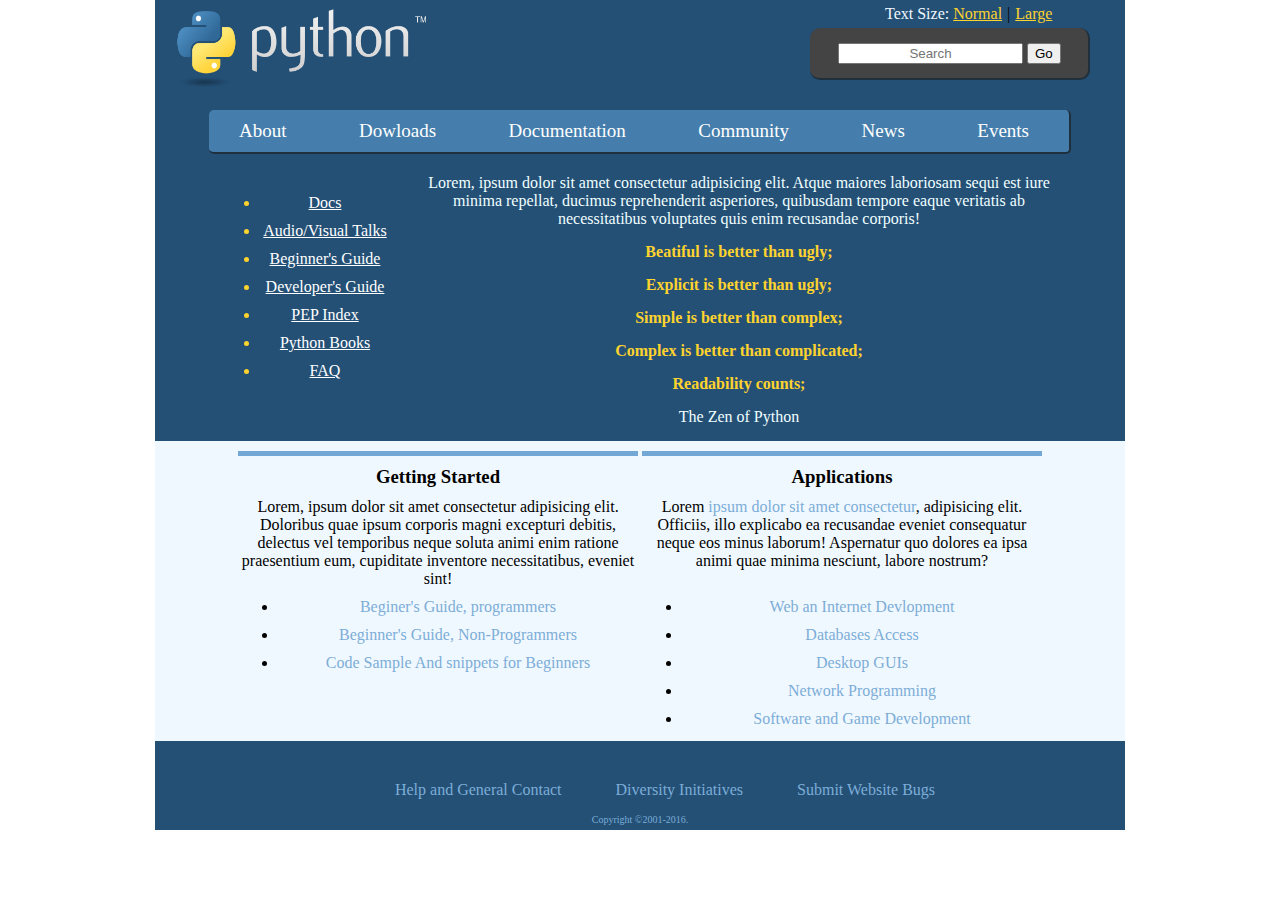
<file: Acerca de Python/index.html>
<!DOCTYPE html>
<html lang="en">
<head>
    <meta charset="UTF-8">
    <meta name="viewport" content="width=device-width, initial-scale=1.0">
    <title>Acerca de Python</title>
    <link rel="stylesheet" type="text/css" href="style.css">
</head>
<body>
    <div id="wrapper">
        <header>
            <img class="python" src="python.png" alt="python">
            <div class="searchbar">
                <p>Text Size: <a href="#">Normal</a><span class="searchspan">|</span><a href="#">Large</a></p>
                <form class="search">
                    <input type="text" name="search" placeholder="Search">
                    <button>Go</button>
                </form>
            </div>
        </header>
        <nav>
            <a href="#">About</a>
            <a href="#">Dowloads</a>
            <a href="#">Documentation</a>
            <a href="#">Community</a>
            <a href="#">News</a>
            <a href="#">Events</a>
        </nav>
        <div id="main-content">
            <div class="links">
                <ul>
                    <li><a href="#">Docs</a></li>
                    <li><a href="#">Audio/Visual Talks</a></li>
                    <li><a href="#">Beginner's Guide</a></li>
                    <li><a href="#">Developer's Guide</a></li>
                    <li><a href="#">PEP Index</a></li>
                    <li><a href="#">Python Books</a></li>
                    <li><a href="#">FAQ</a></li>
                </ul>
            </div>
            <div class="middle">
                <p>Lorem, ipsum dolor sit amet consectetur adipisicing elit. Atque maiores laboriosam sequi est iure minima repellat, ducimus reprehenderit asperiores, quibusdam tempore eaque veritatis ab necessitatibus voluptates quis enim recusandae corporis!
                </p>
                <h4>Beatiful is better than ugly;</h4>
                <h4>Explicit is better than ugly;</h4>
                <h4>Simple is better than complex;</h4>
                <h4>Complex is better than complicated;</h4>
                <h4>Readability counts;</h4>
                <p class="mp">The Zen of Python</p>
            </div>
            <div class="bottom">
                <div class="block">
                    <h3 class="blockh3">Getting Started</h3><br>
                    <p class="blockp">Lorem, ipsum dolor sit amet consectetur adipisicing elit. Doloribus quae ipsum corporis magni excepturi debitis, delectus vel temporibus neque soluta animi enim ratione praesentium eum, cupiditate inventore necessitatibus, eveniet sint!</p>
                    <ul class="blockul">
                        <li><a href="#">Beginer's Guide, programmers</a></li>
                        <li><a href="#">Beginner's Guide, Non-Programmers</a></li>
                        <li><a href="#">Code Sample And snippets for Beginners</a></li>
                    </ul>
                </div>
                <div class="block2">
                    <h3 class="block2h3">Applications</h3><br>
                    <p class="block2p">Lorem <span>ipsum dolor sit amet consectetur</span>, adipisicing elit. Officiis, illo explicabo ea recusandae eveniet consequatur neque eos minus laborum! Aspernatur quo dolores ea ipsa animi quae minima nesciunt, labore nostrum?</p>
                    <ul class="block2ul">
                        <li><a href="#">Web an Internet Devlopment</a></li>
                        <li><a href="#">Databases Access</a></li>
                        <li><a href="#">Desktop GUIs</a></li>
                        <li><a href="#">Network Programming</a></li>
                        <li><a href="#">Software and Game Development</a></li>
                    </ul>
                </div>
            </div>
        </div>
        <footer>
            <a href="#">Help and General Contact</a>
            <a href="#">Diversity Initiatives</a>
            <a href="#">Submit Website Bugs</a>
            <p>Copyright ©2001-2016.</p>
        </footer>
    </div>
</body>
</html>
</file>
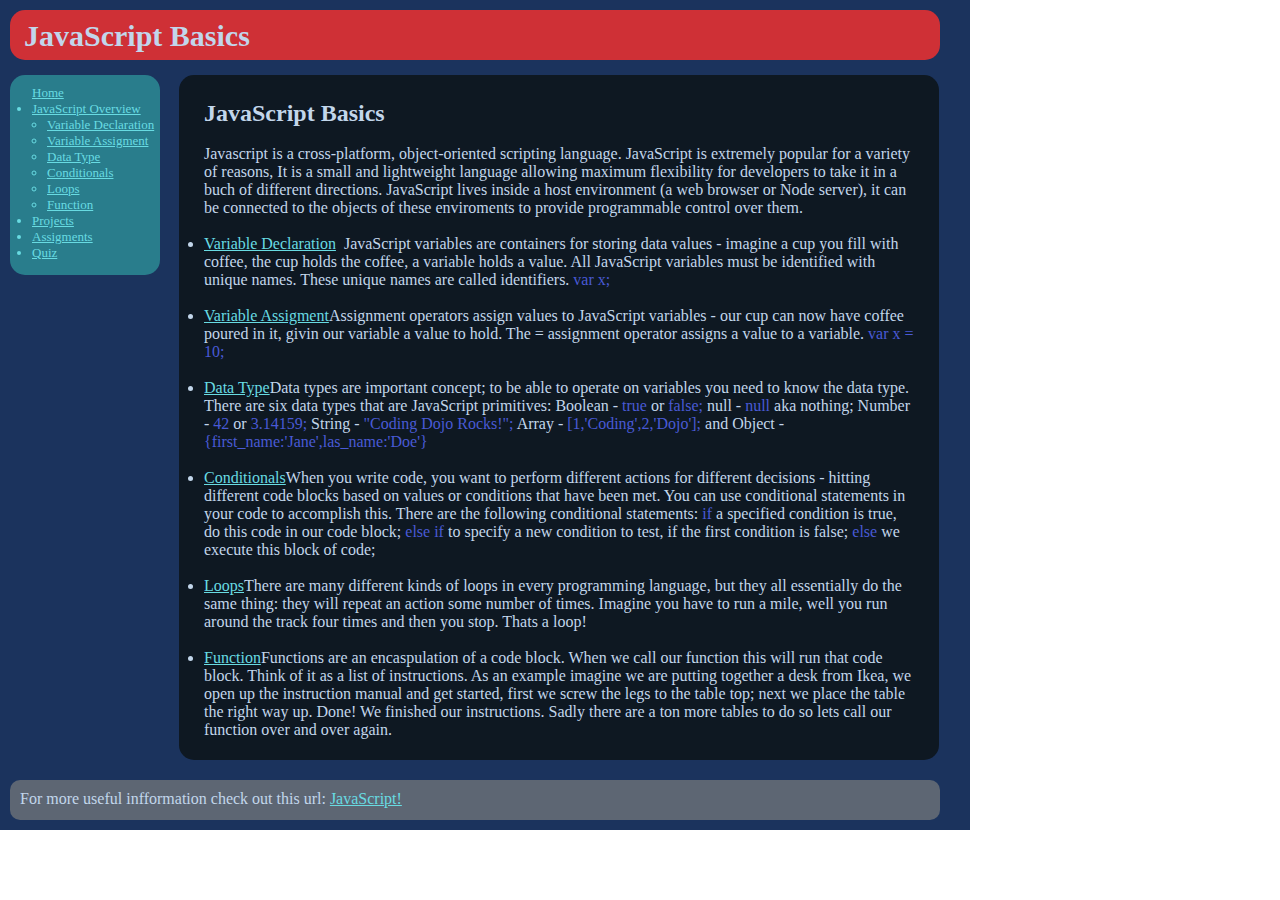
<file: JavaScriptBasico/index.html>
<!DOCTYPE html>
<html lang="en">
<head>
    <meta charset="UTF-8">
    <meta name="viewport" content="width=device-width, initial-scale=1.0">
    <title>JavaScriptBasic</title>
    <link rel="stylesheet" type="text/css" href="style.css">
</head>
<body>
    <div id="wrapper">
        <div id="header">
            <h1>JavaScript Basics</h1>
        </div>
        <div id="navigation">
                <a class="Home" href="#">Home</a>
                <ul class="link">
                    <li><a href="#">JavaScript Overview</a></li>
                    <div class="sublista">
                        <ul>
                            <li><a href="#">Variable Declaration</a></li>
                            <li><a href="#">Variable Assigment</a></li>
                            <li><a href="#">Data Type</a></li>
                            <li><a href="#">Conditionals</a></li>
                            <li><a href="#">Loops</a></li>
                            <li><a href="#">Function</a></li>
                        </ul>
                    </div>
                    <li><a href="#" class="sub-links">Projects</li></a>
                    <li><a href="#">Assigments</a></li>
                    <li><a href="#">Quiz</a></li>
                </ul>
        </div>
        <div id="main-content">
            <div class="head">
                <h2>JavaScript Basics</h2><br>
                <p>Javascript is a cross-platform, object-oriented scripting language. 
                    JavaScript is extremely popular for a variety of reasons, It is a small
                    and lightweight language allowing maximum flexibility 
                    for developers to take it in a buch of different directions.
                    JavaScript lives inside a host environment (a web browser or Node server),
                    it can be connected to the objects of these enviroments to provide programmable
                    control over them.
                </p><br>
            </div>
            <div class="list">
                <ul>
                    <li><p><a href="#">Variable Declaration</a>&nbsp;&nbsp;JavaScript variables
                        are containers for storing data values - imagine a cup you fill with coffee, the cup holds the coffee,
                        a variable holds a value. All JavaScript variables must be identified with unique names.
                        These unique names are called identifiers. <span>var x;</span>
                    </p></li><br>
                    <li><p><a href="#">Variable Assigment</a>Assignment operators assign values to JavaScript
                        variables - our cup can now have coffee poured in it, givin our variable a value to hold.
                        The = assignment operator assigns a value to a variable.
                        <span>var x = 10;</span></p></li><br>
                    <li><p><a href="#">Data Type</a>Data types are important concept; to be able to operate on variables
                        you need to know the data type. There are six data types that are JavaScript
                        primitives: Boolean - <span>true</span> or <span>false;</span> null - <span>null</span> aka nothing; Number - <span>42</span> or <span>3.14159;</span>
                        String - <span>"Coding Dojo Rocks!";</span> Array - <span>[1,'Coding',2,'Dojo'];</span>
                        and Object - <span>{first_name:'Jane',las_name:'Doe'}</span></p></li><br>
                    <li><p><a href="#">Conditionals</a>When you write code, you want to perform different actions for different
                        decisions - hitting different code blocks based on values or conditions that have been met.
                        You can use conditional statements in your code to accomplish this. There are the following
                        conditional statements: <span>if</span> a specified condition is true, do this code in our code block;
                        <span>else if</span> to specify a new condition to test, if the first condition is false;
                        <span>else</span> we execute this block of code;</p></li><br>
                    <li><p><a href="#">Loops</a>There are many different kinds of loops in every programming language, but they
                        all essentially do the same thing: they will repeat an action some number of times. Imagine you have to
                        run a mile, well you run around the track four times and then you stop.
                        Thats a loop!
                    </p></li><br>
                    <li><p><a href="#">Function</a>Functions are an encaspulation of a code block. When we call our function this
                        will run that code block. Think of it as a list of instructions. As an example imagine we are putting together
                        a desk from Ikea, we open up the instruction manual and get started, first we screw the legs to the table top;
                        next we place the table the right way up. Done! We finished our instructions. Sadly there are a ton more tables
                        to do so lets call our function over and over again.</p></li><br>
                </ul>
                </ul>
            </div>
        </div>
        <footer>
            <p>For more useful infformation check out this url: <a href="#">JavaScript!</a></p>
        </footer>
    </div>
    
</body>
</html>
</file>
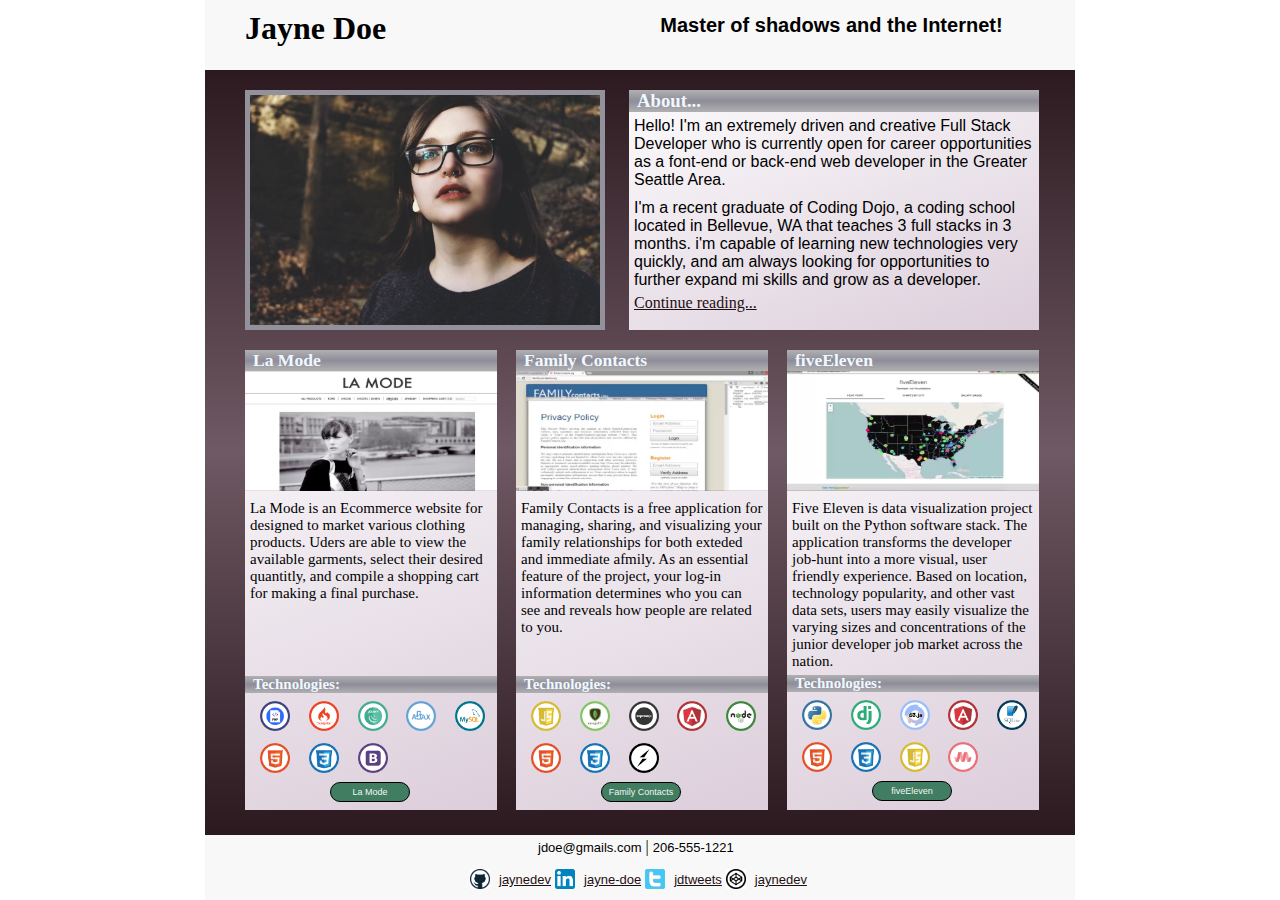
<file: Portafolio/Portafolio/index.html>
<!DOCTYPE html>
<html lang="en">
    <head>
        <meta charset="UTF-8">
        <meta name="viewport" content="width=device-width, initial-scale=1.0">
        <title>Portafolio</title>
        <link rel="stylesheet" type="text/css" href="style.css">
    </head>
    <body>
        <div id="wrapper">
            <div id="header">
                <h1>Jayne Doe</h1>
                <h2>Master of shadows and the Internet!</h2>
            </div>
            <div id="main-content">
                <img class="image" src="photo_of_me.jpg" alt="Photo of me">
                <div class="about">
                    <h3 class="tittle">About...</h3>
                    <p class="text">Hello! I'm an extremely driven and creative Full
                        Stack Developer who is currently open for career
                        opportunities as a font-end or back-end web 
                        developer in the Greater Seattle Area.
                    </p>
                    <p class="text">I'm a recent graduate of Coding Dojo,
                        a coding school located in Bellevue,
                        WA that teaches 3 full stacks in 3 months.
                        i'm capable of learning
                        new technologies very quickly, and am always
                        looking for opportunities to further
                        expand mi skills and grow as a developer.
                    </p>
                    <a href="#">Continue reading...</a>
                </div>
            </div>
            <div id="navigation">
                <div class="block1">
                    <h3 class="tittle">La Mode</h3>
                    <img class="navimg" src="lamode.png" alt="LA MODE IMG">
                    <p class="text1">La Mode is an Ecommerce website for designed to market various clothing products. Uders are able to view the available garments,
                        select their desired quantitly, and compile a shopping cart for making a final purchase.
                    </p>
                    <h4 class="tittle">Technologies:</h4>
                    <div>
                        <img class="img1" src="php.png" alt="php img">
                        <img class="img1" src="codeigniter.png" alt="php img">
                        <img class="img1" src="jQuery.png" alt="php img">
                        <img class="img1" src="ajax.png" alt="php img">
                        <img class="img1" src="mysql.png" alt="php img">
                        <img class="img1" src="HTML.png" alt="php img">
                        <img class="img1" src="CSS.png" alt="php img">
                        <img class="img1" src="bootstrap.png" alt="php img">
                    </div>
                    <button>La Mode</button>
                </div>
                <div class="block2">
                    <h3 class="tittle">Family Contacts</h3>
                    <img class="navimg" src="familycontacts.png" alt="LA MODE IMG">
                    <p class="text2">Family Contacts is a free application for managing, sharing, and visualizing your family relationships for both exteded and immediate afmily.
                        As an essential feature of the project, your log-in information determines who you can see and reveals how people are 
                        related to you.
                    </p>
                    <h4 class="tittle">Technologies:</h4>
                    <div>
                        <img class="img2" src="JavaScript.png" alt="php img">
                        <img class="img2" src="mongodb.png" alt="php img">
                        <img class="img2" src="expressjs.png" alt="php img">
                        <img class="img2" src="angular.png" alt="php img">
                        <img class="img2" src="nodejs.png" alt="php img">
                        <img class="img2" src="HTML.png" alt="php img">
                        <img class="img2" src="CSS.png" alt="php img">
                        <img class="img2" src="socket.png" alt="php img">
                    </div>
                    <button>Family Contacts</button>
                </div>
                <div class="block3">
                    <h3 class="tittle">fiveEleven</h3>
                    <img class="navimg" src="fiveEleven.png" alt="LA MODE IMG">
                    <p class="text3">Five Eleven is data visualization project built on the Python software stack. The application transforms the developer job-hunt into a more visual, user friendly experience. Based on location, technology
                        popularity, and other vast data sets, users may easily visualize the varying sizes and concentrations of the junior developer job market across the nation.
                    </p>
                    <h4 class="tittle">Technologies:</h4>
                    <div>
                        <img class="img3" src="python.png" alt="python">
                        <img class="img3" src="django.png" alt="django">
                        <img class="img3" src="d3.png" alt="d3">
                        <img class="img3" src="angular.png" alt="angular">
                        <img class="img3" src="sqlite.png" alt="sqqlite">
                        <img class="img3" src="HTML.png" alt="html">
                        <img class="img3" src="CSS.png" alt="css">
                        <img class="img3" src="JavaScript.png" alt="javascript">
                        <img class="img3" src="materialize.png" alt="materialize">
                    </div>
                    <button>fiveEleven</button>
                </div>
            </div>
            <footer>
                <p class="correo">jdoe@gmails.com</p>
                |
                <p class="num">206-555-1221</p>
                <div class="fimgs">
                    <img class="footimgs" src="github.png" alt="github">
                    <a class="flink" href="#">jaynedev</a>
                    <img class="footimgs" src="linkedin.png" alt="linkedind">
                    <a class="flink" href="#">jayne-doe</a>
                    <img class="footimgs" src="twitter.png" alt="twitter">
                    <a class="flink" href="#">jdtweets</a>
                    <img class="footimgs" src="codepen.png" alt="express">
                    <a class="flink" href="#">jaynedev</a>
                </div>
            </footer>
        </div>
    </body>
</html>
</file>
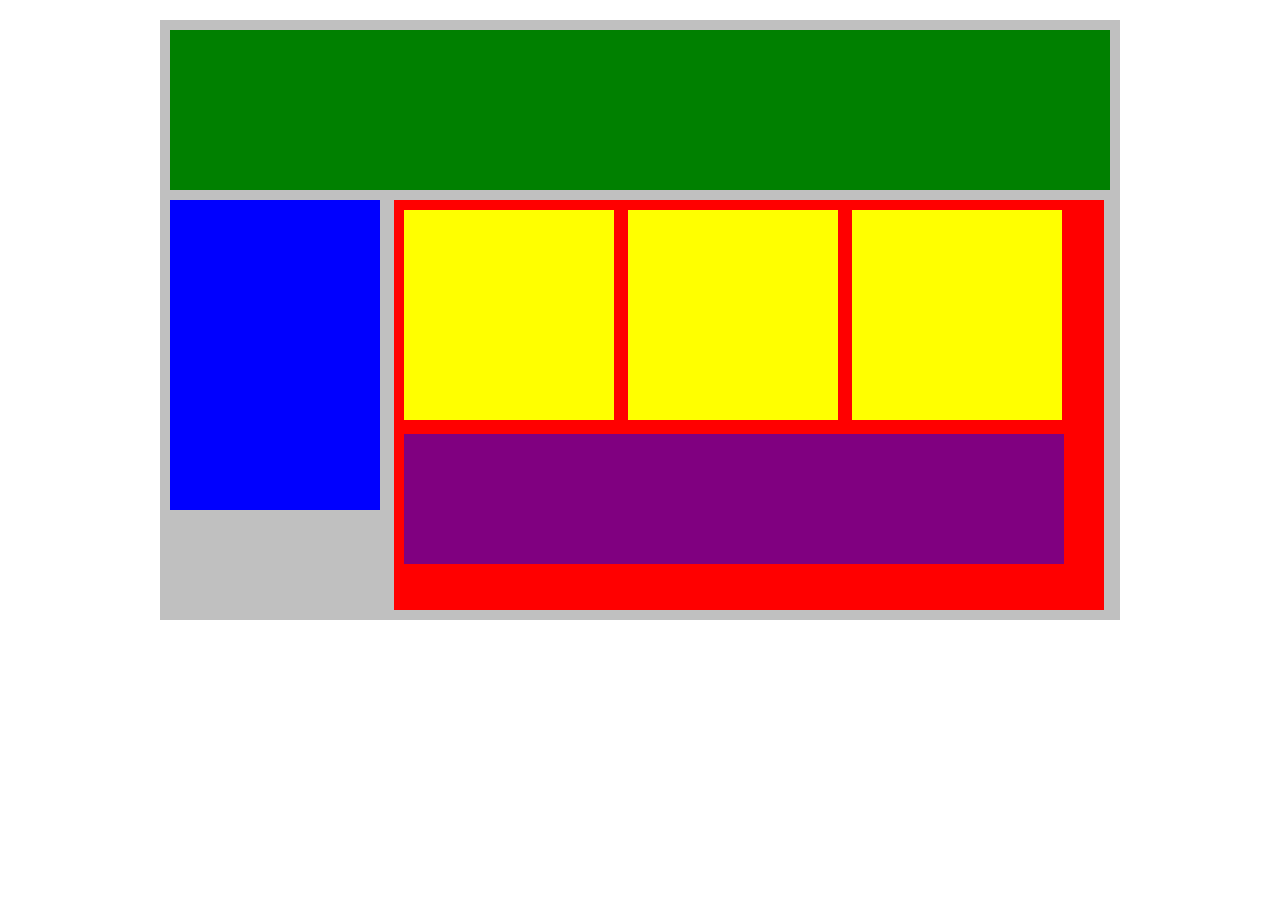
<file: Trazando tus bloques/Trazando bloques/index.html>
<!DOCTYPE html>
<html lang="en">
    <head>
        <meta name="viewport" content="width=device-width, initial-scale=1.0">
    <title>Position Practice</title>
    <link rel="stylesheet" type="text/css" href="style.css">
    </head>
    <body>
    <div id="wrapper">
        <div id="header"></div>
        <div id="navigation"></div>
        <div id="main_content">
            <div class="subcontents"></div>
            <div class="subcontents"></div>
            <div class="subcontents"></div>
            <div id="advertisement"></div>
        </div>
    </div><!-- end of wrapper -->
</body>
</html>
</file>
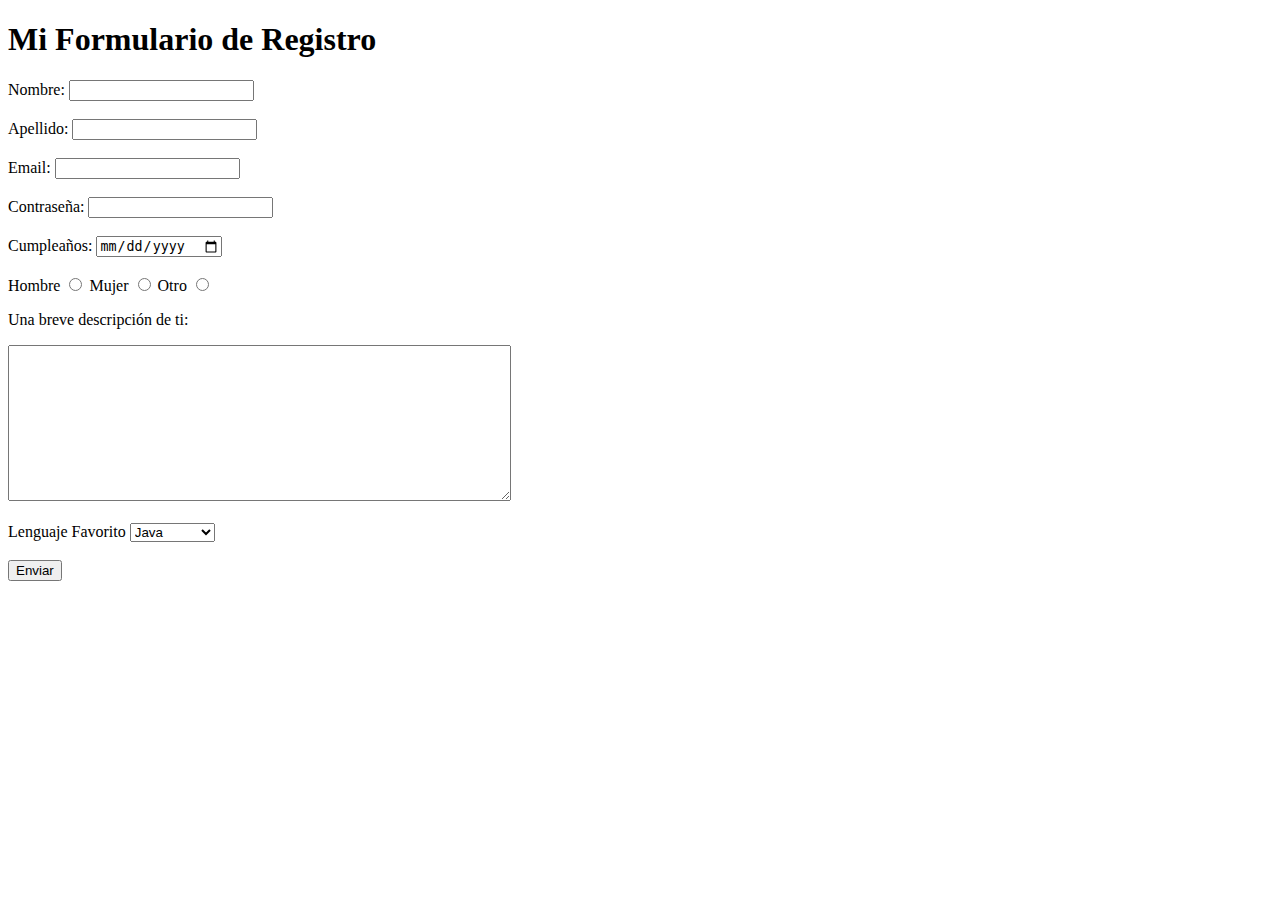
<file: Formulario/FormulariodeRegistro.html>
<!DOCTYPE html>
<html lang="en">

    <head>
        <meta charset="UTF-8">
        <meta name="Mi Formulario" content="Aquí encontrarás un formulario de registro">
        <title>Mi Formulario</title>
    </head>

    <body>
        <h1>Mi Formulario de Registro</h1>
        <form action="formulario">
            <label for="nombre">Nombre: </label>
            <input type="text" id="nombre" name="nombre"><br><br>
            <label for="apellido">Apellido: </label>
            <input type="text" id="apellido" name="apellido"><br><br>
            <label for="email">Email: </label>
            <input type="text" id="email" name="email"><br><br>
            <label for="contraseña">Contraseña: </label>
            <input type="password" id="contraseña" name="contraseña"><br><br>
            <label for="cumpleaños">Cumpleaños: </label>
            <input type="date" name="cumpleaños" id="cumpleaños"><br><br>
            <label for="hombre">Hombre </label>
            <input type="radio" name="genero" id="hombre" value="hombre">
            <label for="mujer">Mujer </label>
            <input type="radio" name="genero" id="mujer" value="mujer">
            <label for="otro">Otro </label>
            <input type="radio" name="genero" id="otro" value="otro"><br>
            <p>Una breve descripción de ti:</p>
            <textarea name="descripción" id="descripción" cols="60" rows="10"></textarea><br><br>
            <label for="lenguaje" >Lenguaje Favorito</label>
            <select name="lenguaje" id="lenguaje">
                <option value="java">Java</option>
                <option value="javascript">JavaScript</option>
                <option value="python">Python</option>
                <option value="c#">C#</option>
            </select><br><br>
            <input type="submit" value="Enviar">
        </form>
    </body>

</html>
</file>
<file: Acerca de Python/style.css>
*{
    margin: 0px;
}

#wrapper{
    height: 830px;
    width: 970px;
    background-color: #245076;
    margin: auto;
}

header{
    display: flex;
}

#navigation{
    display: flex;
    height: 1rem;

}
#main-content{
    display: inline-block;
}
.python{
    height: 90px;
    width: 300px;
    margin-left: 15px;
}

.search{
    display: inline-block;
    vertical-align: top;
    height: 35px;
    width: 250px;
    padding: 15px 0px 0px 28px;
    background-color: #444444;
    border-radius: 10px;
    border-bottom: #1f2f3b 2px solid;
    border-right: #1f2f3b 2px solid;
}
    .search > input{
        text-align: center;
    }

.searchbar{
    margin-left: 340px;
}
    .searchbar >p{
        margin-top: 5px;
        margin-bottom: 5px;
        margin-left: 75px;
        color: aliceblue;
    }
    .searchbar >p >a{
        color: #fed32e;
    }
    .searchspan{
        color: black;
        margin-left: 5px;
        margin-right: 5px;
    }

.middle{
    display: inline-block;
    text-align: center;
    width: 630px;
    margin-left: 10px;
}
    .middle >p{
        width: 630px;
        margin-bottom: 15px;
        margin-top: 15px;
        color: azure;
        text-align: center;
    }
    .middle >h4{
        width: 630px;
        margin-bottom: 15px;
        color: #fed32e;
    }

.block, .block2{
    display: inline-block;
    width: 400px;
    vertical-align: top;
    border-top: 5px solid #73a7d5;
    margin-top: 10px;
}
.block2h3, .blockh3{
    display: inline-block;
    margin: 10px 0px;
}
    .blockp{
        display: inline-block;
    }
    .block2 >p >span{
        color: #7cadd7;
    }
    .block2p{
        display: inline-block;
        margin-bottom: 18px;
    }
    .blockul >li >a{
        color:#7cadd7;
        text-decoration: none;
    }
    .block2ul >li >a{
        color:#7cadd7;
        text-decoration: none;
    }

nav{
    width: 800px;
    display: flex;
    justify-content: space-between;
    margin: 20px auto 5px auto;
    padding: 10px 30px;
    background-color: #457eac;
    border-radius: 5px;
    border-bottom: #1f2f3b 2px solid;
    border-right: #1f2f3b 2px solid;
}

    nav >a{
        margin-right: 10px;
        color: white;
        text-decoration: none;
        font-size: 19px;
    }

.links{
    display: inline-block;
    vertical-align: top;
    margin-left: 55px;
    text-align: center;
    width: 200px;
}
    .links >ul{
        width: 150px;
    margin-top: 35px;
    color: #fed32e;
    }
    .links >ul >li {
    margin: 10px;
    }
    .links >ul >li >a{
        color: white;
    }

.bottom{
    text-align: center;
    height:300px;
    width: 970px;
    background-color: aliceblue;
}
    .block >ul >li{
        margin-top: 10px;
    }
    .block2 >ul >li{
        margin-top: 10px;
    }

footer{
        height: 100px;
        text-align: center;
    }
    footer >a{
        display: inline-block;
        margin-top: 40px;
        margin-left: 50px;
        margin-bottom: 15px;
        color: #7cadd7;
        text-decoration: none;
    }
    footer >p{
        color: #7cadd7;
        font-size: 10px;
    }
</file>
<file: JavaScriptBasico/style.css>
*{
    margin: 0px;
    padding: 0px;
    box-sizing: border-box;
}
#wrapper{
    height: 830px;
    width: 970px;
    background-color: #1b335d;
    vertical-align: top;
    position: absolute;

}
#header{
    height: 50px;
    width: 930px;
    background-color:#cf3036;
    font-size: 15px;
    margin: 10px 0px 5px 10px;
    border-radius: 15px;
    padding-left: 14px;
    padding-top: 9px;
    color: #c2d6eb;
}
#navigation{
    height:200px;
    width: 150px;
    background-color: #297d8c;
    display: inline-block;
    font-size: 13px;
    position: relative;
    top: 10px;
    left: 10px;
    border-radius: 15px;
    padding-left: 22px;
    padding-top: 10px;
    color: #68dbe2;
}
#main-content{
    height:685px;
    width: 760px;
    background-color: #0e1822;
    display: inline-block;
    vertical-align: top;
    color:#c2d6eb;
    position: relative;
    left: 25px;
    top: 10px;
    border-radius: 15px;
    padding: 25px;
}
.sublista{
    position: relative;
    left: 15px;
}
footer{
    height: 40px;
    width: 930px;
    background-color: #5d6673;
    border-radius: 10px;
    position: relative;
    left: 10px;
    top: 30px;
    padding: 10px;
    display: inline-block;
    color: #c2d6eb;
}
a{
    color: #68dbe2;
}
span{
    color:#495ad5;
}
</file>
<file: Portafolio/Portafolio/style.css>
*{
margin: 0px;
}

#wrapper{
    height: 900px;
    width: 870px;
    background-image: linear-gradient(0deg ,#1f0e13, #6f5964, #1f0e13);
    top: 0px;
    left: 0px;
    margin: 0px auto;
}

#header{
    height: 70px;
    width: 870px;
    background-color: #f8f8f8;
    position: relative;
    display: inline-block;
}

    h1{
    display: inline-block;
    position: relative;
    left: 40px;
    top: 10px;
    font-family: cursive;
    }
    h2{
    display: inline-block;
    position: relative;
    left: 310px;
    top: 3px;
    font-size: 20px;
    font-family: Arial, Helvetica, sans-serif;
    }

#main-content{
    height: 240px;
    width: 795px;
    background-color: linear-gradient(160deg, #fcfbfc, #dccedb);
    position: relative;
    top: 20px;
    left: 40px;
}

#navigation{
    height: 445px;
    width: 795px;
    background-color: linear-gradient(160deg, #fcfbfc, #dccedb);
    position: relative;
    top: 40px;
    left: 40px;
}
    
    .navimg{
        height:120px; 
        width:252px;
    }

    h3{
        margin-top: 0px;
        margin-bottom: 0px;
    }

footer{
    height: 65px;
    width: 870px;
    background-color: #f8f8f8;
    position: relative;
    top: 80px;
}

.about{
    display: inline-block;
    vertical-align:top;
    height: 240px;
    width: 410px;
    position: relative;
    left: 20px;
    background-image: linear-gradient(160deg, #fcfbfc, #dccedb);
    font-size: 16px;
}

    .text{
        margin-top: 0px;
        margin-bottom: 0px;
        padding: 5px;
        font-family: Arial, Helvetica, sans-serif;
    }
    .tittle{
        background-image: linear-gradient(0deg, #b0b0b3, #8e8d99, #b0b0b3);
        position: relative;
        padding-left: 8px;
        color: aliceblue;
        margin-top: 0px;
        margin-bottom: 0px;
    }

.block1{
    display:inline-block;
    height:460px;
    width: 252px;
    vertical-align: top;
    font-size: 15px;
    background-image: linear-gradient(160deg, #fcfbfc, #dccedb);
}
.block2{
    display: inline-block;
    height:460px;
    width: 252px;
    position: relative;
    left: 15px;
    vertical-align: top;
    font-size: 15px;
    background-image: linear-gradient(160deg, #fcfbfc, #dccedb);
}
.block3{
    display: inline-block;
    height:460px;
    width: 252px;
    position: relative;
    left: 30px;
    vertical-align: top;
    font-size: 15px;
    background-image: linear-gradient(160deg, #fcfbfc, #dccedb);
}
.image{
    border: 5px solid
    #93919c;
    width:350px; 
    height:230px;
}

.text1{
    margin-top: 0px;
    margin-bottom: 69px;
    padding: 5px;
}
.text2{
    margin-top: 0px;
    margin-bottom: 35px;
    padding: 5px;
}
.text3{
    margin-top: 0px;
    margin-bottom: 0px;
    padding: 5px;
}

a{
    padding-left: 5px;
    color: #1f0e13;
}

.img1{
    height:30px; 
    width:30px;
    margin-top: 8px;
    margin-left: 15px;
}

.img2{
    height:30px;
    width:30px;
    margin-top: 8px;
    margin-left: 15px;
}

.img3{
    height:30px;
    width:30px;
    margin-top: 8px;
    margin-left: 15px;
}

button{
    height: 20px;
    width: 80px;
    border: 1px solid black;
    padding-top: 0px;
    position: relative;
    margin-left: 85px;
    margin-top: 5px;
    font-size: 9px;
    background-color: #407d61;
    color: whitesmoke;
    border-radius: 50px;
    text-decoration: none
}

.correo{
    display: inline-block;
    position: relative;
    margin-left: 333px;
    margin-top: 5px;
    margin-bottom: 14px;
    font-family: Arial, Helvetica, sans-serif;
    font-size: 13px;
}
.num{
    display: inline-block;
    position: relative;
    margin-top: 5px;
    margin-bottom: 14px;
    font-family: Arial, Helvetica, sans-serif;
    font-size: 13px;
}

.fimgs{
margin-left: 265px;
margin-top: 0px;
}

.footimgs{
    height:20px;
    width:20px;
}

.flink{
position: relative;
bottom: 5px;
font-family: Arial, Helvetica, sans-serif;
font-size: 13px;
}
</file>
<file: Trazando tus bloques/Trazando bloques/style.css>
/*CSS reset settings here*/
*{
    margin: 5px;
    padding: 5px;
}
#wrapper{
    width: 950px;
    background-color: silver;
    margin: 0px auto;
}
#header{
    min-height: 150px;
    background-color: green;
    vertical-align: auto;
}
#navigation{
    min-height: 300px;
    width: 200px;
    background-color: blue;
    display: inline-block;
    vertical-align: top;
}
#main_content{
    min-height: 400px;
    width: 700px;
    background-color: red;
    display: inline-block;
}
.subcontents{
    min-height: 200px;
    width: 200px;
    background-color: yellow;
    display: inline-block;
}
#advertisement{
    min-height: 120px;
    width: 650px;
    background-color: purple;
    display: inline-block;
}
</file>
